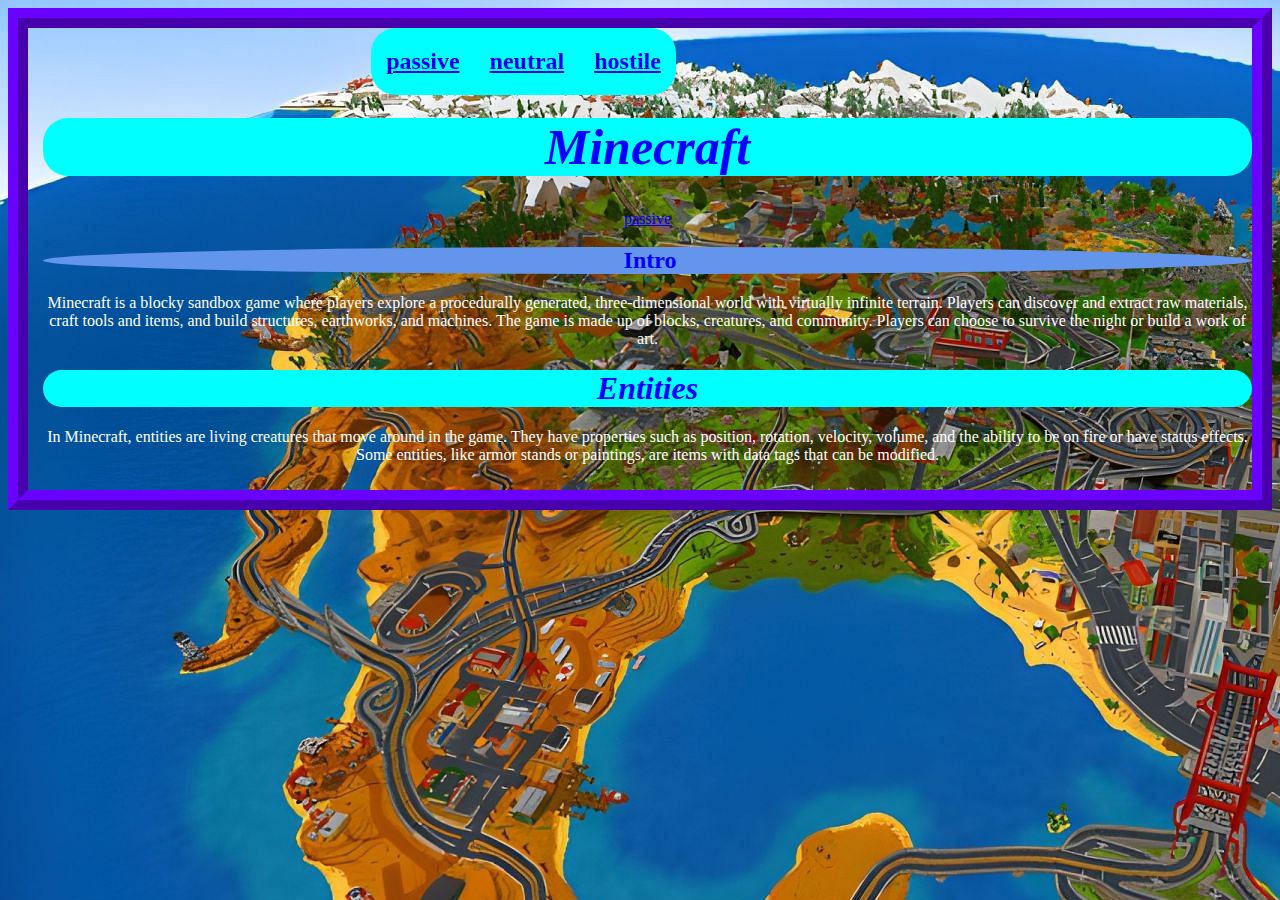
<file: index.html>
<!DOCTYPE html>
<html lang="en">
<head>
    <meta charset="UTF-8">
    <meta name="viewport" content="width=device-width, initial-scale=1.0">
    <title>minecraft</title>
    <link rel="stylesheet" href="style.css">
</head>
<body>
    <ul>
        <li><h2><a href="passive/">passive</a></h2></li>
        <li><h2><a href="neutral/index.html">neutral</a></h2></li>
    <li><a href="Hostile/hostile.html"><h2>hostile</h2></a></li>
    </ul>
    <h1 id="minecraft">Minecraft</h1>
    <p><a href="#passive_1">passive</a></p>
    <h2 id="intro1">Intro</h2>
    <p> Minecraft is a blocky sandbox game where players explore a procedurally generated, three-dimensional world with virtually infinite terrain. Players can discover and extract raw materials, craft tools and items, and build structures, earthworks, and machines. The game is made up of blocks, creatures, and community. Players can choose to survive the night or build a work of art.</p>
    <h1 id="entities">Entities</h1>
    <p>In Minecraft, entities are living creatures that move around in the game. They have properties such as position, rotation, velocity, volume, and the ability to be on fire or have status effects. Some entities, like armor stands or paintings, are items with data tags that can be modified.</p>

    </div>

</body>
</html>
</file>
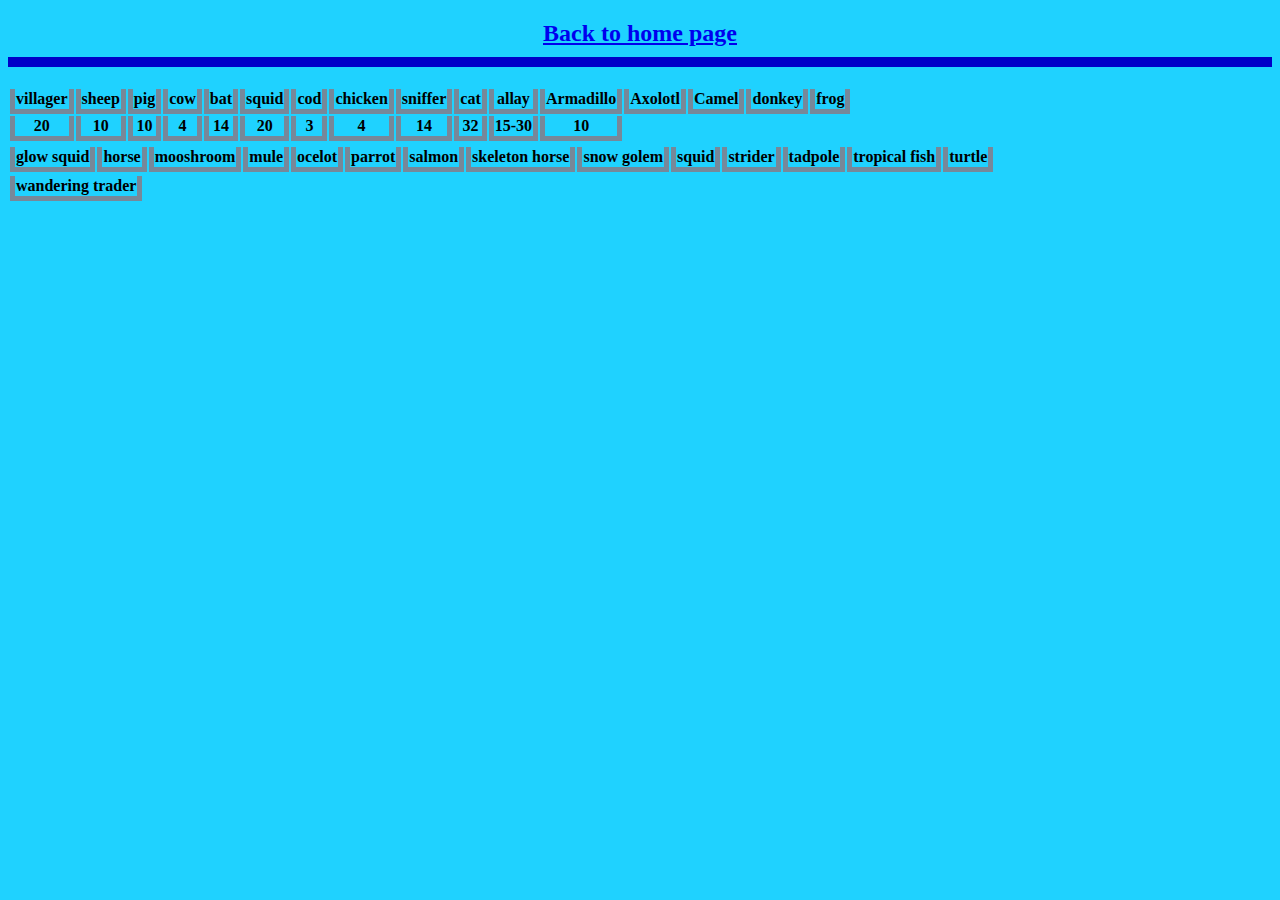
<file: type_of_entities/index.html>
<!DOCTYPE html>
<html lang="en">
<head>
    <meta charset="UTF-8">
    <meta name="viewport" content="width=device-width, initial-scale=1.0">
    <title>Document</title>
    <link rel="stylesheet" href="style.css">

</head>
<body>
    <h2><a href="/" id="home1">Back to home page</a></h2>
    <table>
        <tr>
            <th>villager</th> 
            <th>sheep</th> 
            <th>pig</th> 
            <th>cow</th> 
            <th>bat</th>
            <th>squid</th>
            <th>cod</th> 
            <th>chicken</th>  
            <th>sniffer</th> 
            <th>cat</th> 
            <th>allay</th> 
            <th>Armadillo</th> 
            <th>Axolotl</th> 
            <th>Camel</th> 
            <th>donkey</th> 
            <th>frog</th> 

        </tr>
        <tr>
            <th>20</th>
            <th>10</th>
            <th>10</th>
            <th>4</th>
            <th>14</th>
            <th>20</th>
            <th>3</th>
            <th>4</th>
            <th>14</th>
            <th>32</th>
            <th>15-30</th>
            <th>10</th>

        </tr>
        <tr>
             
        </tr>
    </table>

    <table>
        <tr>
            <th>glow squid</th> 
            <th>horse</th> 
            <th>mooshroom</th> 
            <th>mule</th> 
            <th>ocelot</th> 
            <th>parrot</th> 
            <th>salmon</th> 
            <th>skeleton horse</th> 
            <th>snow golem</th> 
            <th>squid</th> 
            <th>strider</th> 
            <th>tadpole</th> 
            <th>tropical fish</th> 
            <th>turtle</th> 
        </tr>
    </table>
    <table>
        <tr>
            <th>wandering trader</th> 
        </tr>
    </table>
</body>
</html>
</file>
<file: style.css>
body {
    background-color: rgb(255, 6, 6);
    background-image: url("images/background.jpg");
    border: 20px ridge rgb(106, 0, 255);
    padding-left: 15px;
    padding-bottom: 10px;
    text-align: center;
    color:blue;

}
h2{
    background-color:aqua;
}
h1 {
    border-bottom: 10px;
    font-style: italic;
    background-color: aqua;
    border-radius:25px;

    
}
.background-blue{
    background-color:blue;
}
ul {
    list-style-type: none;
    margin: 0 auto;
    padding: 0;
    border-radius:25px;
    overflow: hidden;
    background-color: aqua;
    display: table;
    display: flex;
    justify-content: center;
    position:fixed;
    left:29%
}
.passive-description{
    display:flex;
    column-gap: 15px;
    align-items: center;
    background-color:aqua;
    margin-right:10px;
}
.end-line{
    border-bottom: 5px ridge black;
}
li {
    float: left;
    padding-left: 15px;
    padding-right: 15px;
}
#passive_1{
    border:5px ridge rgb(7, 236, 248)
}
#minecraft {
    font-size: 50px;
    border-radius:25px;
    margin-top:90px;


}
#intro1{
    background-color :cornflowerblue;
    border-radius:100%;
    padding-left:5px;
}
p{
    backdrop-filter: blur(50%);
    color:rgb(255, 255, 255);
}

#akj {
    font-size: 100px;
}

h6 {
    font-size: 1px;
}
</file>
<file: type_of_entities/style.css>
body{
    background-color: rgb(31, 210, 255);
}
#home1{
    display:flex;
    justify-content: center;
    border-bottom: 10px solid rgb(0, 0, 200);
    padding-bottom:10px;
}
th{
    border-left:5px solid lightslategray;
    border-bottom:5px solid lightslategray;
    border-right:5px solid lightslategray;

}
</file>
